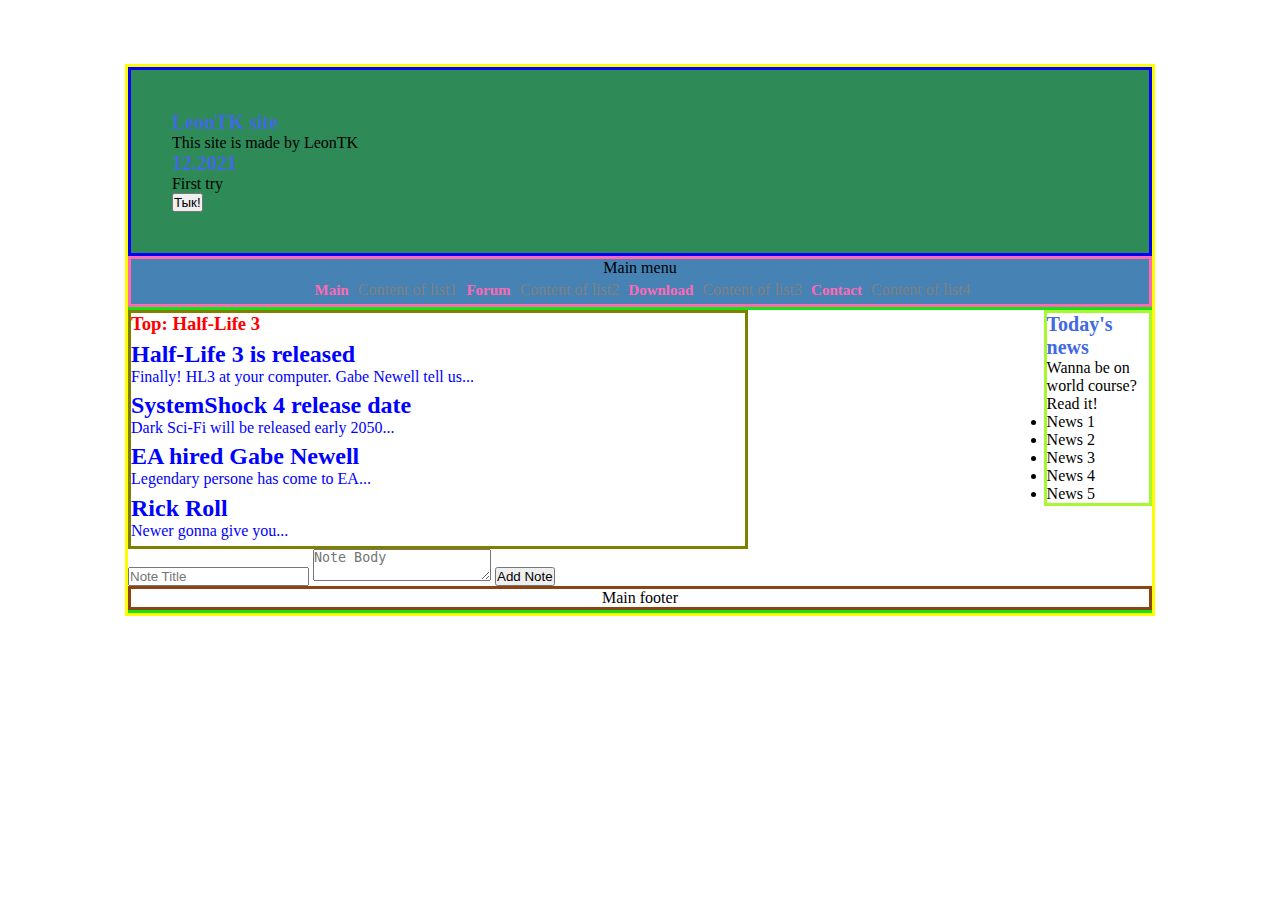
<file: index.html>
<!DOCTYPE html>
<html lang ="en">  
    <head id="head">
        <meta charset="utf-8"/>
        <title >Hello!</title>
        <link rel="stylesheet" href="index.css">
        <script src="https://ajax.googleapis.com/ajax/libs/jquery/3.5.1/jquery.min.js"></script>
        <script src="index.js"></script>
    </head>
    <body> 
        <div id="div_main">
            <header id="header_main">
                <hgroup >
                    <h1 >LeonTK site</h1>
                    This site is made by LeonTK
                    <h1>12.2021</h1>
                    First try
                </hgroup>
                <button id="button_News">Тык!</button>
            </header>
            <div id="div_mainMenu">
                <p> Main menu </p>
                <nav  id="nav_mainMenu">
                    <ul>
                        <li>Main</li>
                        Content of list1
                        <li>Forum</li>
                        Content of list2
                        <li>Download</li>
                        Content of list3
                        <li>Contact</li>
                        Content of list4
                    </ul>
                </nav>
            </div>

            <section id="section_main"> 
                <div id="div_news">
                    <h3>Top: Half-Life 3 </h3>
                    <div>   
                        <h2>Half-Life 3 is released</h2>
                        <article> Finally! HL3 at your computer. Gabe Newell tell us...</article>
                    </div>
                    <div>   
                        <h2>SystemShock 4 release date</h2>
                        <article>Dark Sci-Fi will be released early 2050... </article>
                    </div>
                    <div>   
                        <h2>EA hired Gabe Newell</h2>
                        <article>Legendary persone has come to EA...</article>
                    </div>
                    <div>   
                        <h2> Rick Roll</h2>
                        <article>Newer gonna give you...</article>
                    </div>
                </div> 

                <aside class="aside_news"> 
                    <h1>Today's news</h1>
                    Wanna be on world course? Read it!
                    <ul>    
                        <li>News 1</li>
                        <li>News 2</li>
                        <li>News 3</li>
                        <li>News 4</li>
                        <li>News 5</li>
                    </ul>
                </aside>
                <div class="note">
                    <form>
                        <input required type="text" id="note_Title" placeholder="Note Title" />
                        <textarea id="note_Body" placeholder="Note Body"></textarea>
                        <input type="button" id="note_Submit" value="Add Note" />
                    </form>
                </div>
                <footer id="footer_main">
                    <p>Main footer</p>
                </footer>
            </section>

        </div>
    </body>
</html>
</file>
<file: index.css>
*{ margin: 0%; padding: 0%;}

h1{font:bold 20px Tahoma; color:royalblue;}
section, header, footer, hgroup, aside, nav, article {display: block;}
body{text-align: center;}
#div_main {border: solid rgb(255, 251, 0); width: 80%; margin: 5% auto; text-align: left;}
#header_main{background-color: seagreen; border: solid blue; padding: 4%;}
#div_mainMenu{background-color: steelblue; text-align: center; border: hotpink solid;}
#nav_mainMenu li{display: inline-block; list-style: none; padding: 0.5%; font: bold 15px Tahoma; color: hotpink;}
#nav_mainMenu ul{color:grey}
#section_main{border-top: rgb(19, 226, 19) solid;border-bottom: rgb(19, 226, 19) solid;}
#div_news{border: olive solid; width: 60%; color: blue ;font: bold; display: block; list-style: none; float:left}
#div_news h3{color :red; margin-bottom: 1%;}
#div_news div{margin-bottom: 1%;}

.aside_news{
  border: rgb(168, 248, 47) solid; 
  width: 10%; 
  float: right;
  
}
@keyframes newsAnim {
  from {
    margin-right: 100%;
    width: 100%;
  }

  to {
    margin-right: 0%;
    width: 0%;
  }
}

#footer_main{border: saddlebrown solid; text-align: center; clear: both;}
.note{clear: both;}
</file>
